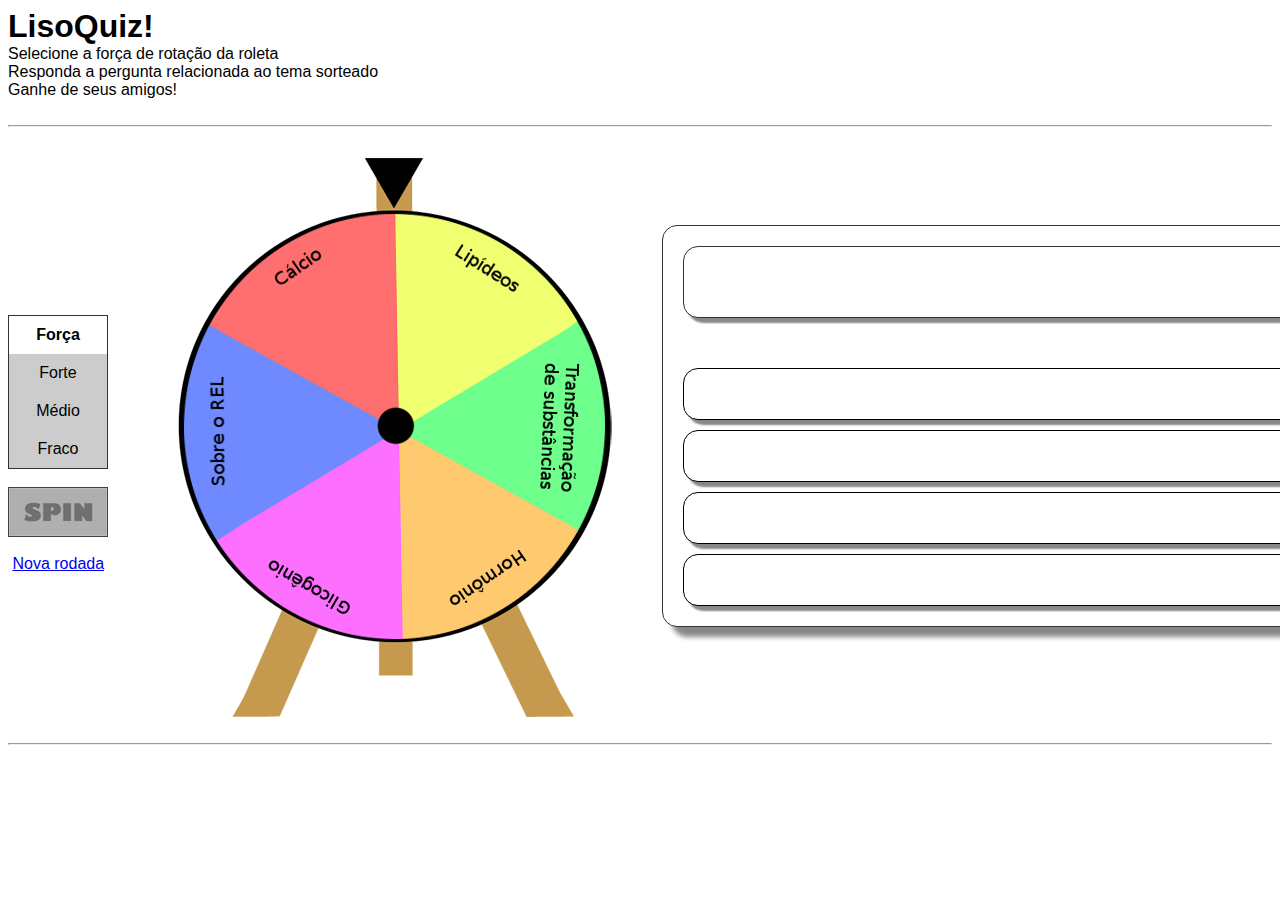
<file: index.html>
<!--
	HTML5 Canvas + JavaScript winning wheel
	Created by Douglas McKechie @ http://www.dougtesting.net as an example.
	Last updated 14 July 2013.
	
	Code to render and spin the wheel is in winwheel_1.2.js.
-->
<html>
	<head>
		<meta charset="UTF-8">
		<link rel="shortcut icon" href="favicon.ico">
		<title>LisoQuiz!</title>
		<link rel="stylesheet" href="./main.css" type="text/css" />
		<script type='text/javascript' src='winwheel_1.2.js'></script>
	</head>
	<body>
		<audio id="wrong" src="errou.mp3" preload="auto"></audio>
		<audio id="correct" src="marcoVeio.mp3" preload="auto"></audio>
		<audio id="end" src="endgame.mp3" preload="auto"></audio>
		<div align="left">
			<h1>LisoQuiz!</h1>
			<p>Selecione a força de rotação da roleta</p>
			<p>Responda a pergunta relacionada ao tema sorteado</p>
			<p>Ganhe de seus amigos!</p>
			<br />
			<hr />
			<table cellpadding="0" cellspacing="0" border="0">
				<tr>
					<td>
						<div class="power_controls">
							<br />
							<br />
							<table class="power" cellpadding="10" cellspacing="0">
								<tr>
									<th align="center">Força</th>
								</tr>
								<tr>
									<td width="78" align="center" id="pw3" onClick="powerSelected(3);">Forte</td>
								</tr>
								<tr>
									<td align="center" id="pw2" onClick="powerSelected(2);">Médio</td>
								</tr>
								<tr>
									<td align="center" id="pw1" onClick="powerSelected(1);">Fraco</td>
								</tr>
							</table>
							<br />
							<img id="spin_button" src="./spin_off.png" alt="Spin" onClick="startSpin();" />
							<br /><br />
							&nbsp;<a href="#" onClick="resetWheel(); return false;">Nova rodada</a><br />
						</div>
					</td>
					<td width="438" height="582" class="the_wheel" align="center" valign="center">
						<canvas class="the_canvas" id="myDrawingCanvas" width="434" height="434">
							<p class="noCanvasMsg" align="center">Sorry, your browser doesn't support canvas.<br />Please try another.</p>
						</canvas>
					</td>
					<td width="438" height="582">
						<div id="questions" class="questions_area">
							<div class="pergunta">
								<div id="pergunta" class="inner-border">
								</div>
							</div>
							<div id="caixa_opcao1" class="campo">
								<div id="opcao1" class="inner-border">
								</div>
							</div>
							<div id="caixa_opcao2" class="campo">
								<div id="opcao2" class="inner-border">
								</div>
							</div>
							<div id="caixa_opcao3" class="campo">
								<div id="opcao3" class="inner-border">
								</div>
							</div>
							<div id="caixa_opcao4" class="campo">
								<div id="opcao4" class="inner-border">
								</div>
							</div>
						</div>
					</td>
				</tr>
			</table>
			<br />
			<hr />
		<br />
		<script>
			
			// Call function to draw the wheel face at it's initial position.
			begin();
			criaTabela();
			
		</script>
	</body>
</html>
</file>
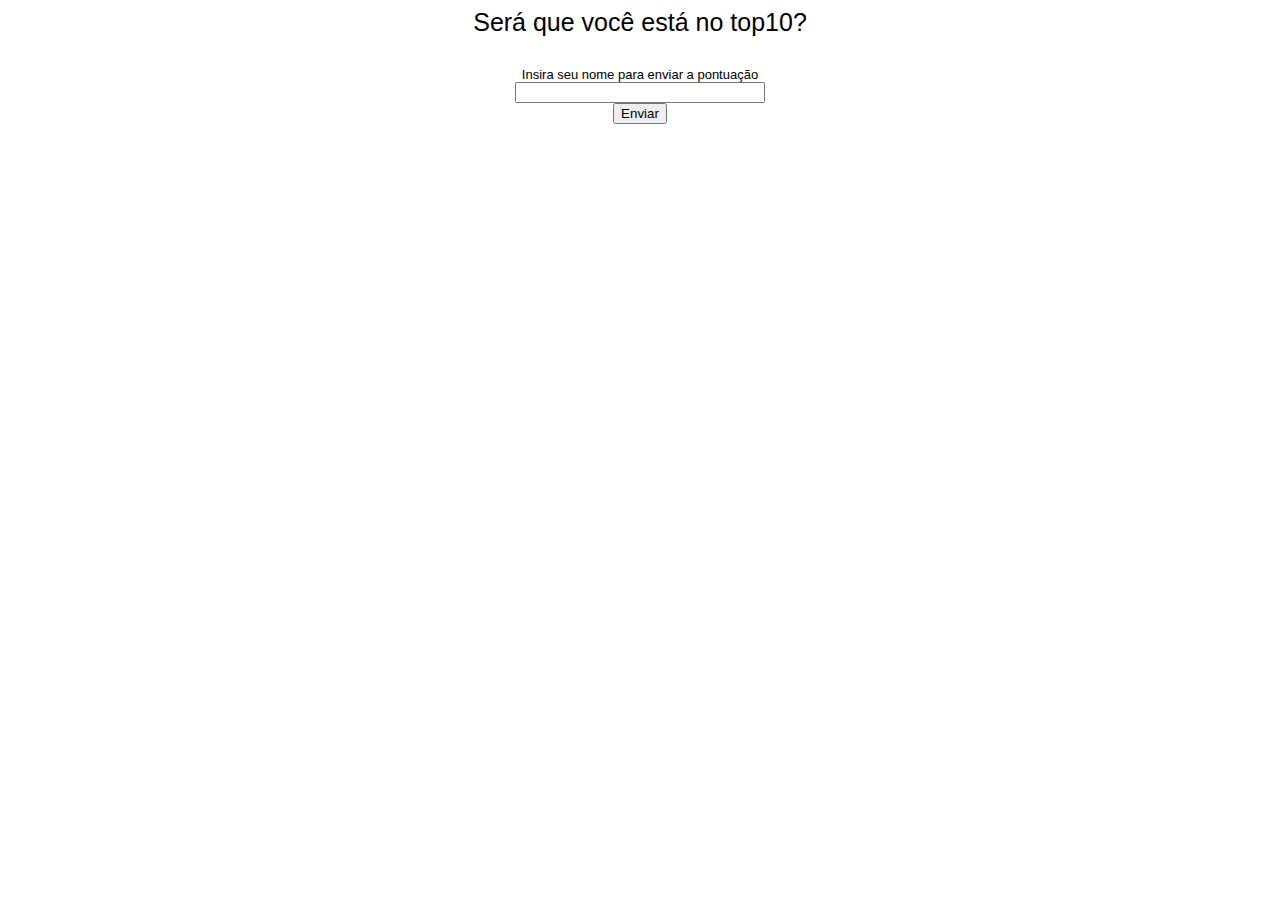
<file: ranking.html>
<html>
<head>
	<meta charset="UTF-8">
		<link rel="shortcut icon" href="favicon.ico">
		<title>Ranking</title>
		<link rel="stylesheet" href="./ranking.css" type="text/css" />
		<script type='text/javascript' src='winwheel_1.2.js'></script>
</head>
<body>
	<div id="titulo" class="titulo_ranking">
		Será que você está no top10?
	</div>
	<div class="subtitulo_ranking">
		Insira seu nome para enviar a pontuação
	</div>
	<form name="form1" method="post" action="rankeador.php">
	<div class="form">
			<input id="nome_id" class="form" type="text" name="nome">
			<input id="hidden_value" type="hidden" name="pontuacao">
			<script>document.getElementById('hidden_value').value = window.opener.pontuar();</script>
	</div>
	<div class="submit">
		<input type="submit" value="Enviar">
	</div>
	</form>
</body>
</html>
</file>
<file: main.css>
/*
Description:
	Contains all the styles for the winning wheel page.
	
Verison History:
	2012-01-28
	- Created based off earlier version.
	
	2013-07-14
	- Changed font from arial to verdana so works nicely when example is displayed in site.
	- Added noCanvasMsg style so that the paragraph advising the user that their browser does not support canvas works correctly.
	
*/

body
{
	font-family: verdana, arial, sans-serif;
}

/* Sets the background image for the wheel */
td.the_wheel
{
	background-image: url(./wheel_back.png);
	background-position: center;
	background-repeat: none;
}

/* Do some css reset on selected elements */
h1, p
{
	margin: 0;
}

div.power_controls
{
	margin-right:70px;
}

div.questions_area
{
	background-color: white;
	border:1px solid #333333;
	margin-left:50px;
	margin-right:50px;
	width: 650px; 
    height: 400px;
    border-radius: 15px;
    box-shadow: 10px 10px 5px #888888;
}

div.pergunta
{
	background-color: white;
	margin-top:20px;
	margin-bottom:50px;
	margin-left:20px;
	margin-right:20px;
	width: 610px; 
    height: 70px;
    border:1px solid #333333;
    border-radius: 15px;
    box-shadow: 5px 5px 2px #888888;
}

div.campo
{
	background-color: white;
	margin-top:10px;
	margin-left:20px;
	margin-right:20px;
	width: 610px; 
    height: 50px;
    border:1px solid #000000;
    border-radius: 15px;
    box-shadow: 5px 5px 2px #888888;
}

div.inner-border
{
	margin-top:5px;
	margin-left:5px;
	margin-right:5px;
}

/* Styles for the power selection controls */
table.power
{
	background-color: #cccccc;
	cursor: pointer;
	border:1px solid #333333;
}

table.power th
{
	background-color: white;
	cursor: default;
}

td.pw1
{
	background-color: #6fe8f0;
}

td.pw2
{
	background-color: #86ef6f;
}

td.pw3
{
	background-color: #ef6f6f;
}

/* Style applied to the spin button once a power has been selected */
.clickable
{
	cursor: pointer;
}

/* Other misc styles */
.margin_bottom
{
	margin-bottom: 5px;
}

p.noCanvasMsg
{
	color: white;
}
</file>
<file: ranking.css>
div.titulo_ranking
{
	font-size: 25px;
	text-align: center;
	font-family: Arial;
}

div.subtitulo_ranking
{
	margin-top: 30px;
	text-align: center;
	font-size: 13px;
	font-family: Arial;
}

div.form
{
	text-align: center;
}

input.form
{
	width: 250px;
}

div.submit
{
	text-align: center;
}

div.top10_header
{
	font-family: Arial;
	font-size: 25px;
	text-align: center;
	margin-bottom: 10px;
}

div.top10_posicao
{
	width: 30px;
	text-align: center;
	float: left;
	font-family: Arial;
	border-top: 1px solid #000000;
	border-left: 1px solid #000000;
	border-right: 1px solid #000000;
	border-bottom: 1px solid #ffffff;
}

div.top10_info
{
	text-align: center;
	border-collapse: collapse;
	font-family: Arial;
	border-top: 1px solid #000000;
	border-left: 1px solid #000000;
	border-right: 1px solid #000000;
	border-bottom: 1px solid #ffffff;
}

div.bordinha
{
	border-top: 1px solid #000000;
}

div.mensagem
{
	margin-right: 5px;
	position: absolute;
	bottom: 3;
	font-family: Arial;
	font-size: 14px;
}
</file>
